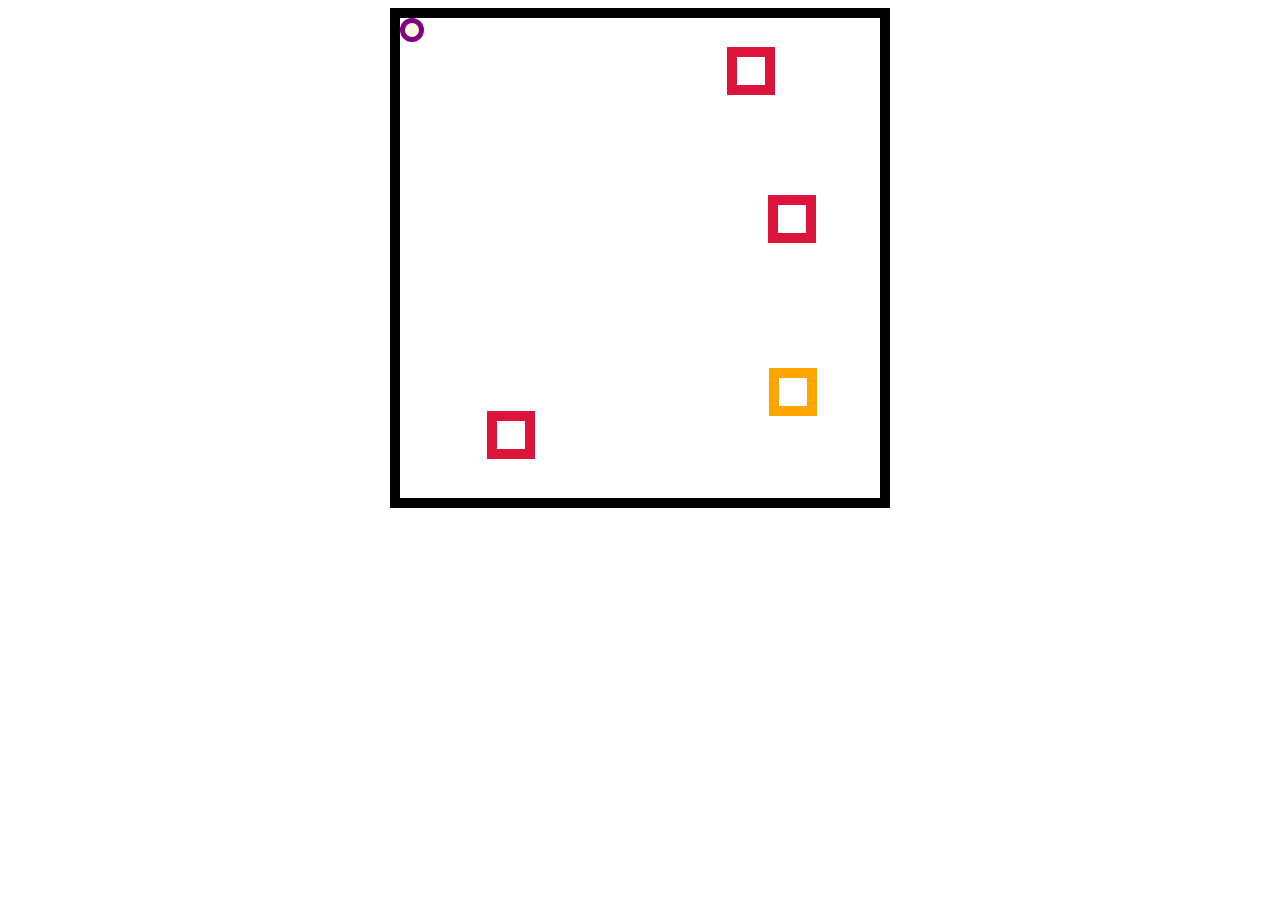
<file: index.html>
<!doctype html>
<html>
    <head>
        <meta charset="utf-8">
        <title>My big game</title>
        <link rel="stylesheet" href="css/style.css">
    </head>
    <body>
        <script src="js/app.js"></script>
        <script src="js/event-keypress.js"></script>
        <script src="js/object-character.js"></script>
        <script src="js/object-level.js"></script>
        <script src="js/object-world.js"></script>
    </body>
</html>
</file>
<file: css/style.css>
* {
  box-sizing: border-box;
}

.world {
  position: relative;

  margin: auto;
  width: 500px;
  height: 500px;

  border: solid 10px black;
}

.level {
  position: absolute;

  width: 10%;
  height: 10%;

  border: solid 10px;
}

.level:not([class~=unlocked]) {
  border-color: crimson;
}

.level[class~=unlocked],
.level.linked {
  border-color: orange;
}

.level.visiting,
.level.finished {
  border-color: lightgreen;
}

.character {
  position: absolute;
  z-index: 1;

  width: 5%;
  height: 5%;

  background: cornsilk;
  border: solid 5px purple;
  border-radius: 50%;
}
</file>
